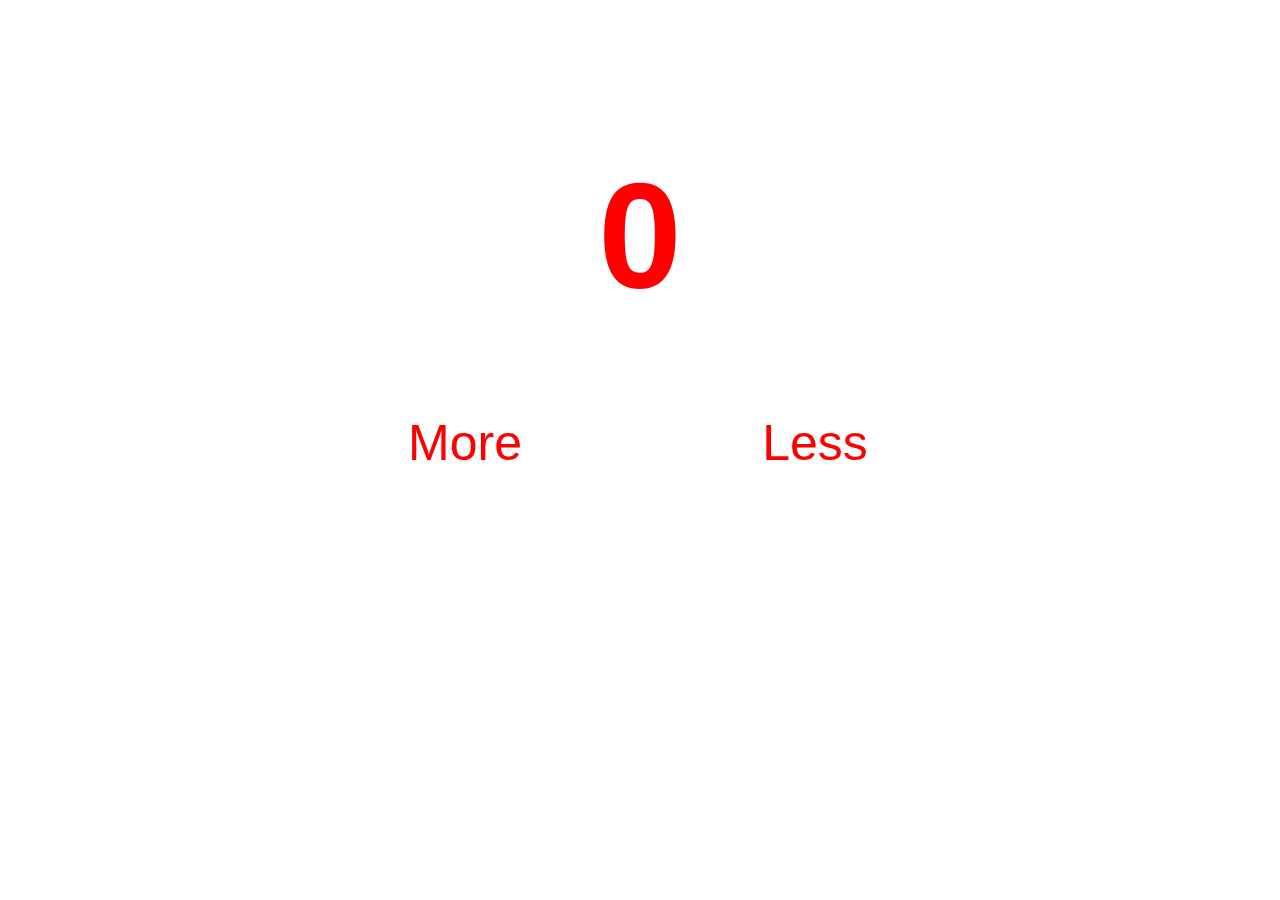
<file: homework4/index.html>
<!DOCTYPE html>
<html lang="en">

<head>
    <meta charset="UTF-8">
    <title>homework4</title>
    <link rel="stylesheet" href="style.css">
</head>

<body>
    <div class="count">
        <p id="count">0</p>
    </div>
    <div class="buttons">
        <div class="button">
            <button onclick="morecount('plus')">More</button>
        </div>
        <div class="button2">
            <button onclick="lesscount('minus')">Less</button>
        </div>
    </div>
</body>
<script src="main.js"></script>

</html>
</file>
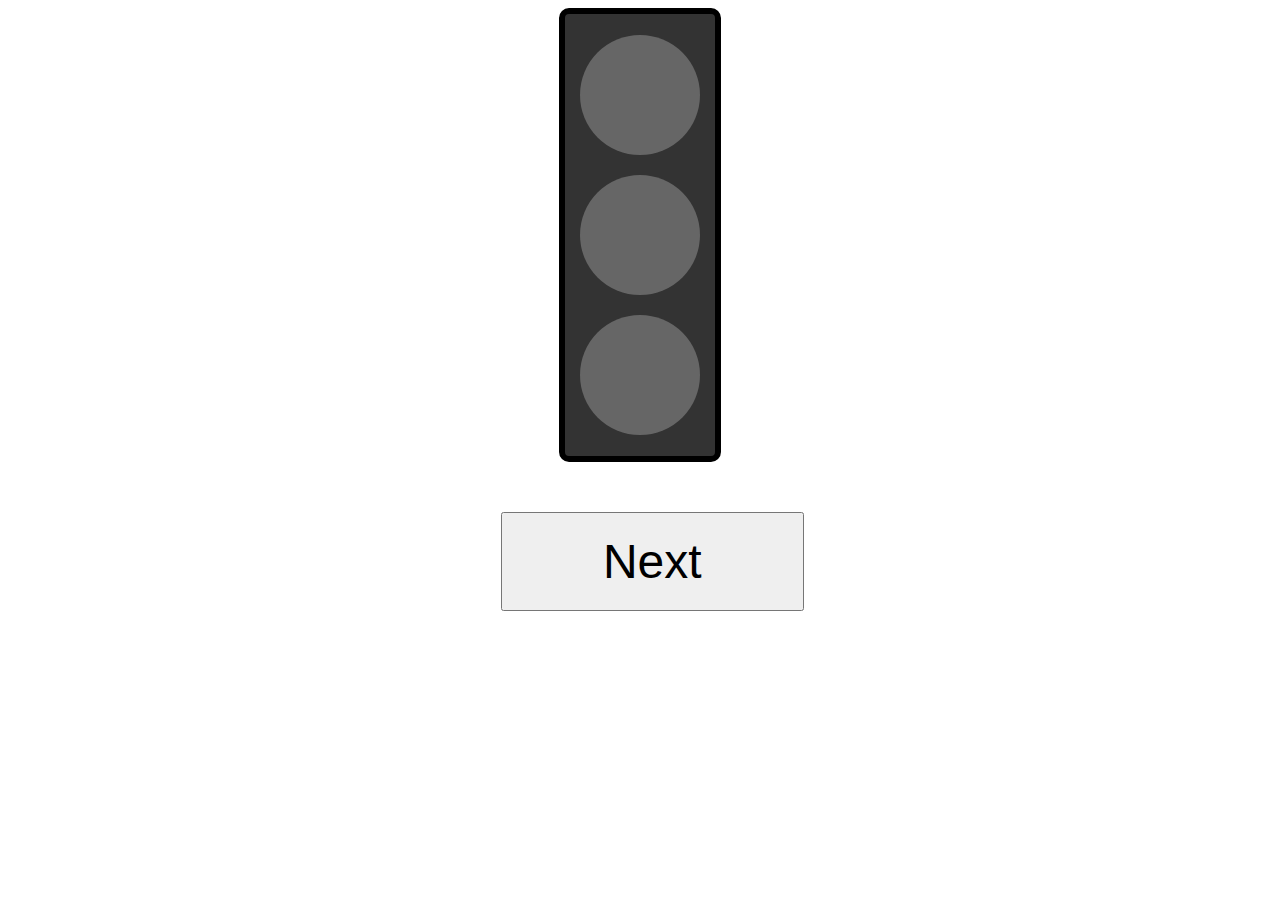
<file: homework5/index.html>
<!DOCTYPE html>
<html lang="en">

<head>
 <meta charset="UTF-8">
 <meta http-equiv="X-UA-Compatible" content="IE=edge">
 <meta name="viewport" content="width=device-width, initial-scale=1.0">
 <title>svetofor</title>
 <link rel="stylesheet" href="style.css">
</head>

<body>
 <div class="trafficlight">
  <div class="red" id="red">
  </div>
  <div class="yellow" id="yellow">
  </div>
  <div class="green" id="green">
  </div>
 </div>
 <button id="get">Next</button>
</body>
<script src="main.js"></script>

</html>
</file>
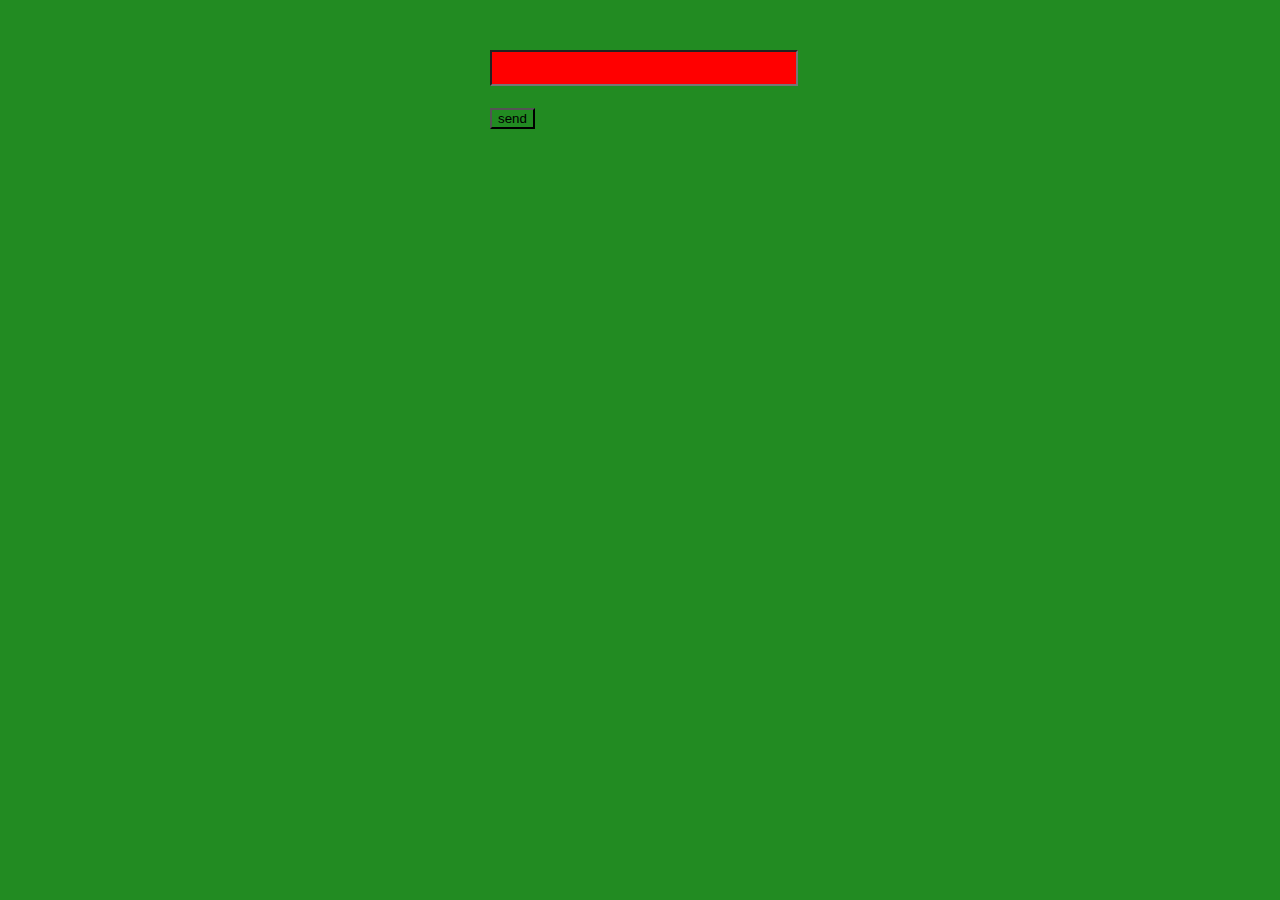
<file: homework6/index.html>
<!DOCTYPE html>
<html lang="en">
<head>
    <meta charset="UTF-8">
    <link rel="stylesheet" href="style.css">
    <title>Title</title>
</head>
<body>

<div id="wrap">
    <input type="text" id="name">
    <p id="results"></p>
    <button id="button">send</button>
</div>
</body>
<script src="main.js" ></script>
</html>
</file>
<file: homework4/style.css>
body{
    margin: 0;
    padding: 0;
    box-sizing: border-box;
    }
.buttons {
    display: flex;
    justify-content: center;
    align-items: center;
}
.buttons button {
    color: red;
    width: 250px;
    height: 100px;
    font-size: 50px;
    margin-right: 50px;
    /* border-radius: 10px; */
    margin-left: 50px;
    border: 2px solid white;
    background: none;
}
.count p {
    font-size: 150px;
    font-family: sans-serif;
    color: red;
    font-weight: bold;
    text-align: center;
    margin-bottom: 70px;

}
</file>
<file: homework5/style.css>
.trafficlight {
 background:#333;
 width: 150px;
 height: 440px;
 border-radius: 10px;
 font-size: 70px;
 text-align:center;
 padding: 1px 0;
 border: 6px solid #000;
 margin: auto;
}
#red {
    background-color: rgb(255, 0, 0);
 background:#666;
 width: 120px;
 height: 120px;
 border-radius: 50%;
 margin-left: 15px;
 margin-top: 20px;
 line-height: 120px;
 -webkit-transition: background-color 0.5s ease-out;
 -o-transition: background-color 0.5s ease-out;
 transition: background-color 0.5s ease-out;
}

#yellow {
    background:#666;
 width: 120px;
 height: 120px;
 border-radius: 50%;
 margin-left: 15px;
 margin-top: 20px;
 line-height: 120px;
 -webkit-transition: background-color 0.5s ease-out;
 -o-transition: background-color 0.5s ease-out;
 transition: background-color 0.5s ease-out;
}
#green {
    background:#666;
 width: 120px;
 height: 120px;
 border-radius: 50%;
 margin-left: 15px;
 margin-top: 20px;
 line-height: 120px;
 -webkit-transition: background-color 0.5s ease-out;
 -o-transition: background-color 0.5s ease-out;
 transition: background-color 0.5s ease-out;
}

.red {
 background-color: rgb(255, 0, 0);
}
.yellow {
 background-color: #ff0;
}
.green {
 background-color: #0f0;
}

button {
 margin-top: 50px;
 padding: 20px 100px;
 font-size: 48px;
 margin-left: 39%;
}
</file>
<file: homework6/style.css>
* {
  background-color: forestgreen;
}

#wrap {
  width: 300px;
  margin: 50px auto;
  height: 100px;
}

input {
  background-color: red;
  width: 300px;
  height: 30px;
}
p {
  color: yellow;
  font-size: 22px;
}
</file>
